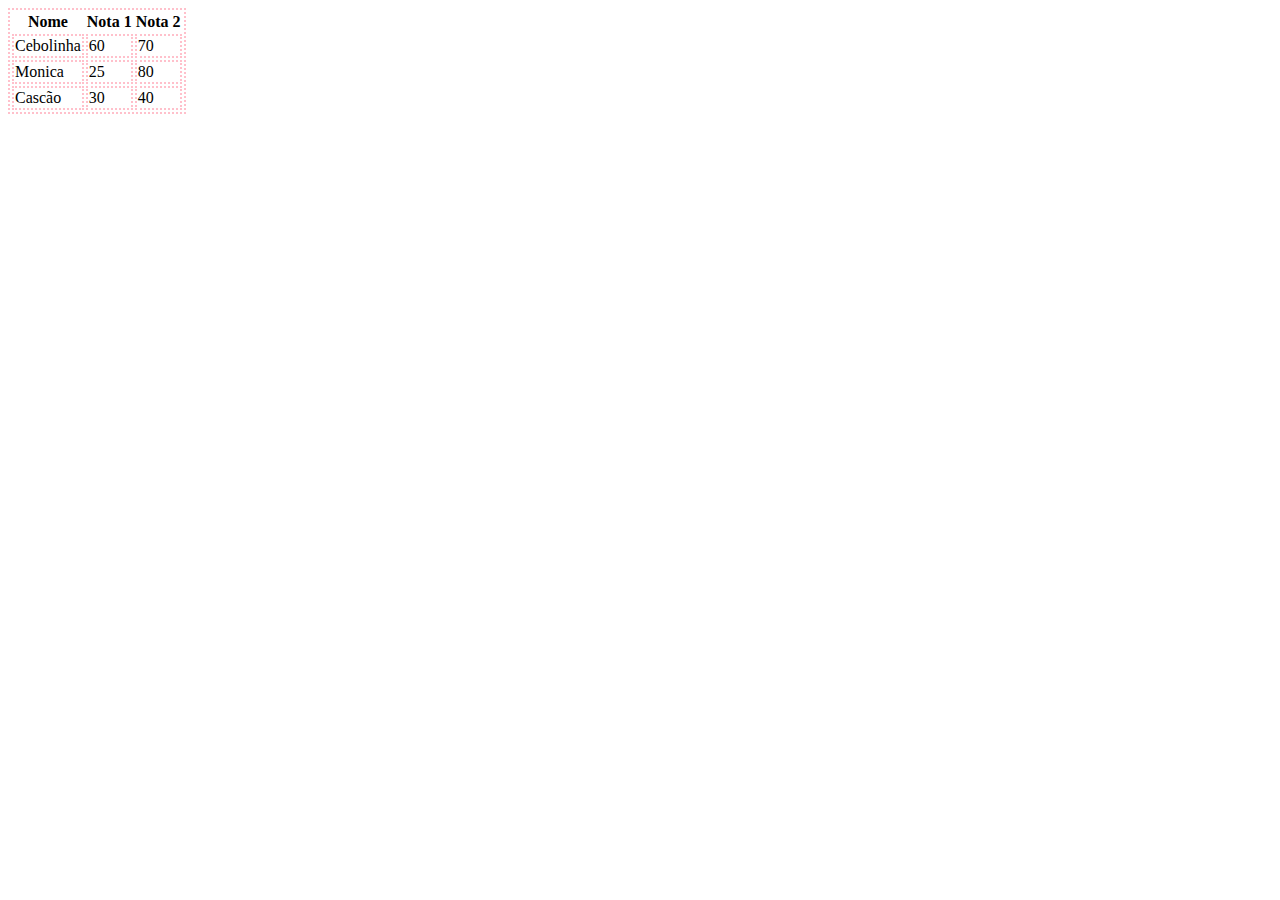
<file: index.html>
<!DOCTYPE html>
<html lang="pt-br">
<head>
    <meta charset="UTF-8">
    <meta http-equiv="X-UA-Compatible" content="IE=edge">
    <meta name="viewport" content="width=device-width, initial-scale=1.0">
    <title>Tabelas</title>
    <style>table, td {
        border: 2px dotted pink; }</style>
</head>
<body>
    <table>
        <tr>
            <th>Nome</th>
            <th>Nota 1</th>
            <th>Nota 2</th>
        </tr>
        <tr>
            <td>Cebolinha</td>
            <td>60</td>
            <td>70</td>
        </tr>
        <tr>
            <td>Monica</td>
            <td>25</td>
            <td>80</td>
        </tr>
        <tr>
            <td>Cascão</td>
            <td>30</td>
            <td>40</td>
        </tr>
    </table>
    </body>
</html>
</file>
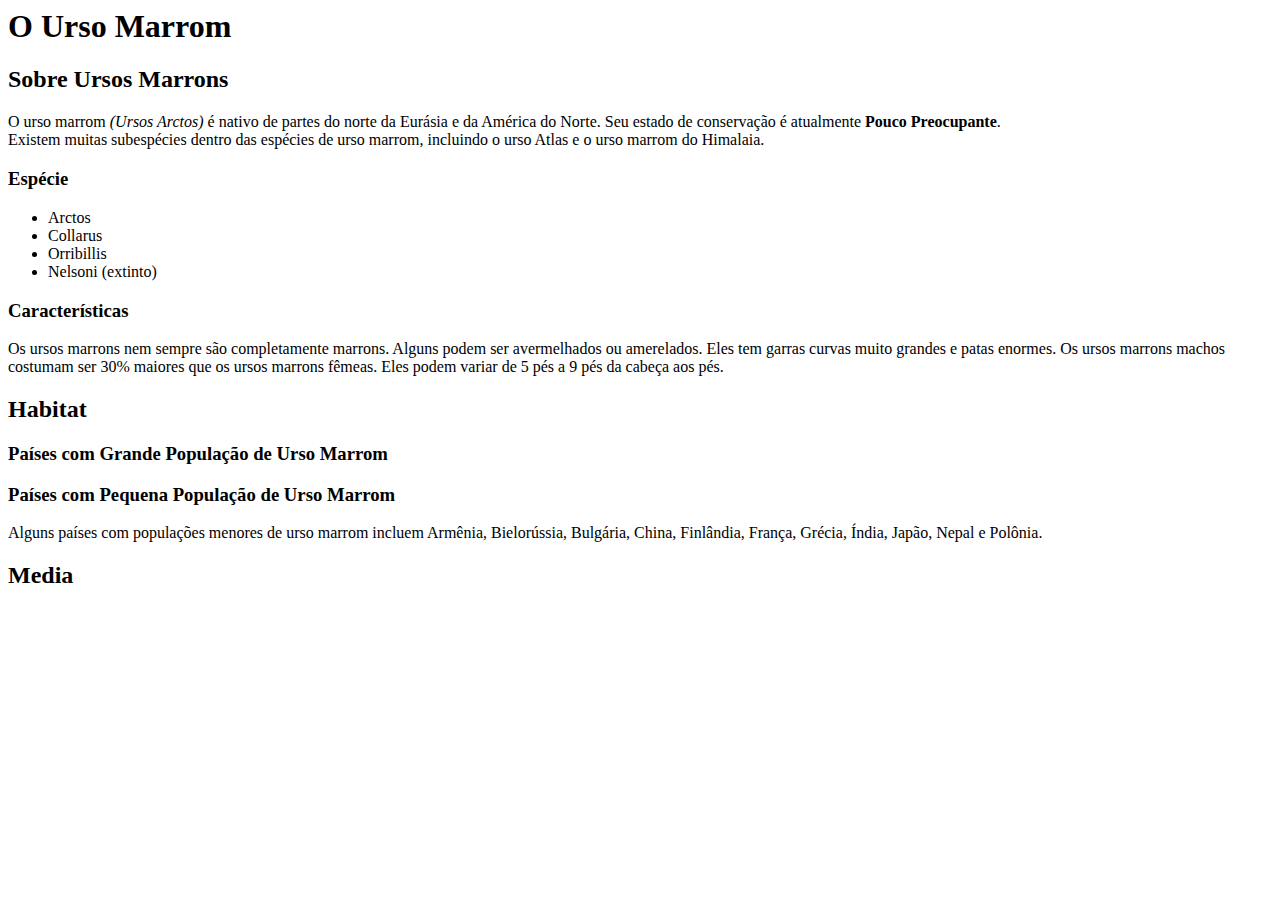
<file: 23-HTML/index.html>
<body>
    <h1>O Urso Marrom</h1>
      <div id="intro">
        <h2>Sobre Ursos Marrons</h2>
          <p> O urso marrom <em>(Ursos Arctos)</em> é nativo de partes do norte da Eurásia e da América do Norte. Seu estado de conservação é atualmente <strong>Pouco Preocupante</strong>.<br> Existem muitas subespécies dentro das espécies de urso marrom, incluindo o urso Atlas e o urso marrom do Himalaia.</p>
        <h3>Espécie</h3>
          <ul>
            <li>Arctos</li>
            <li>Collarus</li>
            <li>Orribillis</li>
            <li>Nelsoni (extinto)</li>
          </ul>
        <h3>Características</h3>
          <p>Os ursos marrons nem sempre são completamente marrons. Alguns podem ser avermelhados ou amerelados. Eles tem garras curvas muito grandes e patas enormes. Os ursos marrons machos costumam ser 30% maiores que os ursos marrons fêmeas. Eles podem variar de 5 pés a 9 pés da cabeça aos pés.</p>
      </div>
      <div id="habitat">
        <h2>Habitat</h2>
        <h3>Países com Grande População de Urso Marrom</h3>
        <h3>Países com Pequena População de Urso Marrom</h3>
          <p> Alguns países com populações menores de urso marrom incluem Armênia, Bielorússia, Bulgária, China, Finlândia, França, Grécia, Índia, Japão, Nepal e Polônia.</p>
      </div>
      <div id="media">
        <h2>Media</h2>
      </div>
</body>
</file>
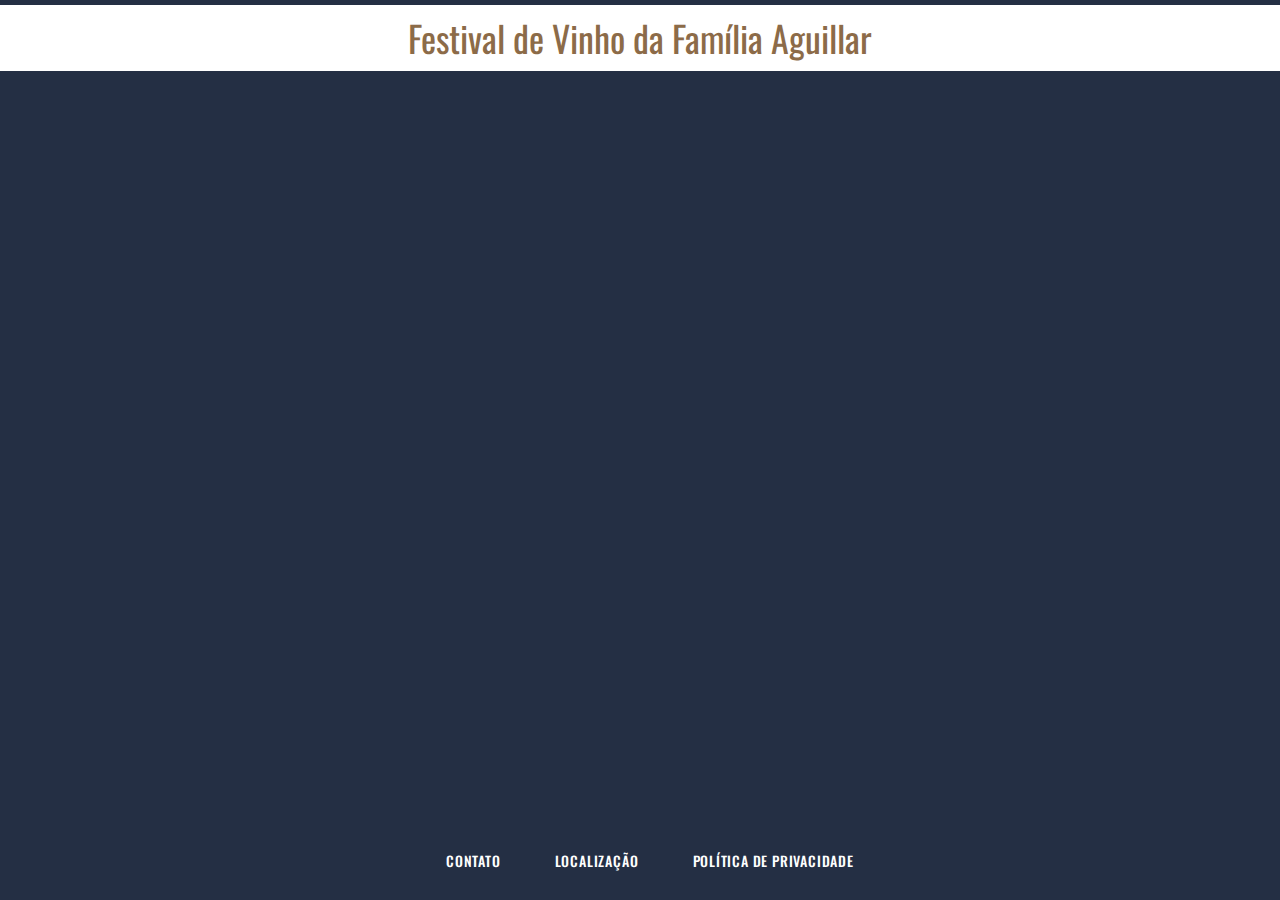
<file: 33-HTML/index.html>
<!DOCTYPE html>
<html>

<head>
  <meta charset="utf-8">
  <title>Festival de Vinho da Família Aguillar</title>
  <link rel="stylesheet" type="text/css" href="reset.css" />
  <link rel="stylesheet" type="text/css" href="style.css" />
  <link href="https://fonts.googleapis.com/css?family=Oswald" rel="stylesheet">
</head>

<body>
  <header>
    <h1>Festival de Vinho da Família Aguillar</h1>
  </header>
  
  <div class="container">

  </div>
  
  <footer>
    <h3>Contato</h3>
    <h3>Localização</h3>
    <h3>Política de Privacidade</h3>
  </footer>
</body>

</html>
</file>
<file: 33-HTML/style.css>
body {
    background-color: #242f44;
    color: white;
      font-family: 'Oswald', sans-serif;
  }
  
  header {
    text-align: center;
    margin-top: 5px;
  }
  
  h1 {
    font-size: 36px;
    padding: 15px;
    color: #8c6b48;
    background-color: white;
  }
  
  h2 {
    font-size: 24px;
    padding: 15px;
    text-transform: uppercase;
  }
  
  h3 {
    font-size: 20px;
    padding: 15px;
    text-transform: uppercase;
    text-align: left;
    margin-left: 20px;
    font-weight: 500;
    line-height: 2.7;
    letter-spacing: 0.8px;
  }
  
  th {
    border: 2px solid #8c6b48;
  }
  
  table {
    text-align: center;
    margin: 20px auto;
  }
  
  td {
    border: 2px solid #8c6b48;
    width: 300px;
  }
  
  footer {
    margin-top: 50px;
    text-align: center;
    position: fixed;
    width: 100%;
    bottom: 5px;
    background-color: #242f44;
    z-index: 5;
  }
  footer h3 {
    display: inline-block;
    font-size: 14px;
    background-color: #242f44;
  }
  
  .container {
    max-width: 940px;
    margin: 0 auto;
    height: 800px;
  }
  
  
  .left {
    width: 150px;
  }
</file>
